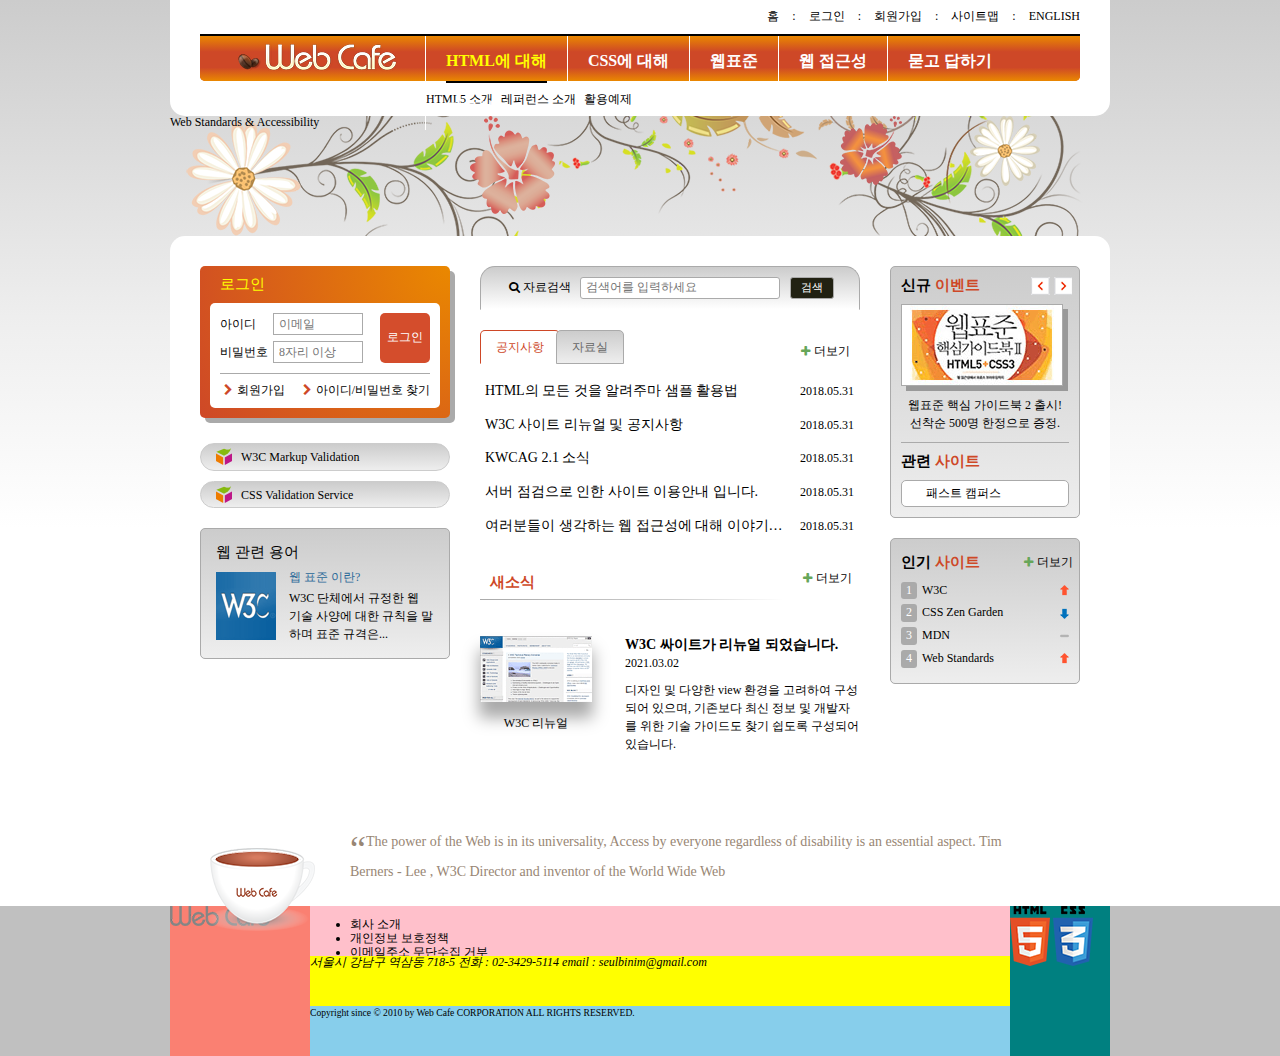
<file: index.html>
<!DOCTYPE html>
<!-- aoa11y -->
<html lang="ko">

<head>
  <meta charset="UTF-8">
  <title>웹카페-HTML5, CSS3, 웹표준, 웹접근성</title>
  <link rel="stylesheet" href="css/style.css">
</head>

<body>
  <div class="container">
    <header class="header">
      <h1 class="logo">
        <a href="#">
          <img src="./images/logo.png" alt="web cafe">
        </a>
      </h1>
      <ul class="member">
        <li><a href="#">홈</a><span class="divider" aria-hidden="true">:</span></li>
        <li><a href="#">로그인</a><span class="divider" aria-hidden="true">:</span></li>
        <li><a href="#">회원가입</a><span class="divider" aria-hidden="true">:</span></li>
        <li><a href="#">사이트맵</a><span class="divider" aria-hidden="true">:</span></li>
        <li><a href="#">english</a></li>
      </ul>
      <!-- <ul class="member">
        <li><a class="first" href="#">홈</a></li>
        <li><a href="#">로그인</a></li>
        <li><a href="#">회원가입</a></li>
        <li><a href="#">사이트맵</a></li>
        <li><a href="#">english</a></li>
      </ul> -->
      <nav class="navigation">
        <h2 class="a11y-hidden">메인 메뉴</h2>
        <ul class="menu reset-list">
          <li class="menu-item menu-act">
            <a href="#" role="button" class="menu-item-button">HTML에 대해</a>
            <ul class="sub-menu sub-menu1 reset-list">
              <li>
                <a href="#">HTML5 소개</a>
              </li>
              <li>
                <a href="#">레퍼런스 소개</a>
              </li>
              <li>
                <a href="#">활용예제</a>
              </li>
            </ul>
          </li>
          <li class="menu-item">
            <a href="#" role="button" class="menu-item-button">CSS에 대해</a>
            <ul class="sub-menu sub-menu2 reset-list">
              <li>
                <a href="#">CSS 소개</a>
              </li>
              <li>
                <a href="#">CSS2 VS CSS3</a>
              </li>
              <li>
                <a href="#">CSS 애니메이션</a>
              </li>
              <li>
                <a href="#">CSS Framework</a>
              </li>
            </ul>
          </li>
          <li class="menu-item">
            <a href="#" role="button" class="menu-item-button">웹표준</a>
            <ul class="sub-menu sub-menu3 reset-list">
              <li>
                <a href="#">웹표준 이란?</a>
              </li>
              <li>
                <a href="#">W3C</a>
              </li>
              <li>
                <a href="#">HTML5의 현재와 미래</a>
              </li>
            </ul>
          </li>
          <li class="menu-item">
            <a href="#" role="button" class="menu-item-button">웹 접근성</a>
            <ul class="sub-menu sub-menu4 reset-list">
              <li>
                <a href="#" class="icon-dot-circled">웹 접근성의 개요</a>
              </li>
              <li>
                <a href="#" class="icon-dot-circled">장애 환경의 이해</a>
              </li>
              <li>
                <a href="#" class="icon-dot-circled">장차법</a>
              </li>
              <li>
                <a href="#" class="icon-dot-circled">웹 접근성 품질마크</a>
              </li>
            </ul>
          </li>
          <li class="menu-item">
            <a href="#" role="button" class="menu-item-button">묻고 답하기</a>
            <ul class="sub-menu sub-menu5 reset-list">
              <li>
                <a href="#">묻고 답하기</a>
              </li>
              <li>
                <a href="#">FAQ</a>
              </li>
              <li>
                <a href="#">1대1 질문</a>
              </li>
              <li>
                <a href="#">웹표준</a>
              </li>
              <li>
                <a href="#">웹 접근성</a>
              </li>
            </ul>
          </li>
          <li class="menu-item">
            <a href="#" role="button" class="menu-item-button">자료실</a>
            <ul class="sub-menu sub-menu6 reset-list">
              <li>
                <a href="#">공개 자료실</a>
              </li>
              <li>
                <a href="#">이미지 자료실</a>
              </li>
              <li>
                <a href="#">웹표준 자료실</a>
              </li>
              <li>
                <a href="#">웹 접근성 자료실</a>
              </li>
            </ul>
          </li>
        </ul>
      </nav>
    </header>
    <div class="visual">
      <div class="visual-text">
        Web Standards &amp; Accessibility
      </div>
    </div>
    <main class="main">
      <div class="group group1">
        <section class="login">
          <h2 class="login-heading">로그인</h2>
          <form method="POST" action="https://formspree.io/seulbinim@gmail.com" class="login-form">
            <fieldset>
              <legend>회원 로그인 폼</legend>
              <div class="user-email">
                <label for="userEmail">아이디</label>
                <input type="email" name="userEmail" id="userEmail" required placeholder="이메일">
              </div>
              <div class="user-pw">
                <label for="userPw">비밀번호</label>
                <input type="password" name="userPw" id="userPw" required placeholder="8자리 이상">
              </div>
              <button type="submit" class="btn-login">로그인</button>
            </fieldset>
          </form>
          <ul class="member-service">
            <li><span class="icon-right-open"></span><a href="#">회원가입</a></li>
            <li><span class="icon-right-open"></span><a href="#">아이디/비밀번호 찾기</a></li>
          </ul>
        </section>
        <section class="validation">
          <h2 class="a11y-hidden">유효성 검사 배너</h2>
          <ul class="validation-list">
            <li>
              <a href="https://validator.w3.org/" target="_blank" title="마크업 유효성 검사 사이트로 이동(새창)">
                W3C Markup Validation
              </a>
            </li>
            <li>
              <a href="https://jigsaw.w3.org/css-validator/" target="_blank" title="CSS 유효성 검사 사이트로 이동(새창)">
                CSS Validation Service
              </a>
            </li>
          </ul>
        </section>
        <section class="term">
          <h2 class="term-heading">웹 관련 용어</h2>
          <dl class="term-list">
            <div class="clearfix">
              <dt class="term-list-subject">웹 표준 이란?</dt>
              <dd class="term-list-thumbnail">
                <img src="./images/web_standards.gif" alt="W3C 로고">
              </dd>
              <dd class="term-list-brief">
                W3C 단체에서 규정한 웹 기술 사양에 대한 규칙을 말하며 표준 규격은...
              </dd>
            </div>
          </dl>
        </section>
      </div>
      <div class="group group2">
        <section class='search'>
          <h2 class="a11y-hidden">검색</h2>
          <form method="POST" action="https://formspree.io/seulbinim@gmail.com" class='search-form'>
            <fieldset class='search-field'>
              <legend>검색 폼</legend>
              <div class="flexbox">
                <label for="search" class='label-search'><span class='icon-search'></span>자료검색</label>
                <input type="search" id='search' name='search' required placeholder="검색어를 입력하세요">
                <button class='btn-search' type="submit">검색</button>
              </div>
            </fieldset>
          </form>
        </section>
        <div class="board">
          <section class="notice tab-act">
            <h2 class="tab notice-heading" id="notice-heading" tabindex="0">공지사항</h2>
            <ul class="notice-list">
              <li>
                <a href="#">HTML의 모든 것을 알려주마 샘플 활용법</a>
                <time datetime="2018-05-31T13:53:45">2018.05.31</time>
              </li>
              <li>
                <a href="#">W3C 사이트 리뉴얼 및 공지사항</a>
                <time datetime="2018-05-31T13:53:45">2018.05.31</time>
              </li>
              <li>
                <a href="#">KWCAG 2.1 소식</a>
                <time datetime="2018-05-31T13:53:45">2018.05.31</time>
              </li>
              <li>
                <a href="#">서버 점검으로 인한 사이트 이용안내 입니다.</a>
                <time datetime="2018-05-31T13:53:45">2018.05.31</time>
              </li>
              <li>
                <a href="#">여러분들이 생각하는 웹 접근성에 대해 이야기를 나누어 봅시다.</a>
                <time datetime="2018-05-31T13:53:45">2018.05.31</time>
              </li>
            </ul>
            <a href="#" class="icon-plus notice-more" title="공지사항" aria-labelledby="notice-heading">더보기</a>
          </section>
          <section class="pds">
            <h2 class="tab pds-heading" id="pds-heading" tabindex="0">자료실</h2>
            <ul class="pds-list">
              <li>
                <a href="#">디자인 사이트 링크 모음</a>
                <time datetime="2018-05-31T13:53:45">2018.05.31</time>
              </li>
              <li>
                <a href="#">웹 접근성 관련 자료 모음</a>
                <time datetime="2018-05-31T13:53:45">2018.05.31</time>
              </li>
              <li>
                <a href="#">예제 샘플 응용해보기</a>
                <time datetime="2018-05-31T13:53:45">2018.05.31</time>
              </li>
              <li>
                <a href="#">웹 접근성 향상을위한 국가 표준 기술 가이드라인</a>
                <time datetime="2018-05-31T13:53:45">2018.05.31</time>
              </li>
              <li>
                <a href="#">로얄티 프리 이미지 자료</a>
                <time datetime="2018-05-31T13:53:45">2018.05.31</time>
              </li>
            </ul>
            <a href="#" class="icon-plus pds-more" title="자료실" aria-labelledby="pds-heading">더보기</a>
          </section>
          <section class='news'>
            <h2 class='news-heading' id='newsTitle'>새소식</h2>
            <article class='news-item'>
              <h3 class='news-item-heading'>W3C 싸이트가 리뉴얼 되었습니다.</h3>
              <time class="news-item-date" datetime="2021-03-02T13:57:28">2021.03.02</time>
              <p class="news-item-brief">
                디자인 및 다양한 view 환경을 고려하여 구성되어 있으며,
                기존보다 최신 정보 및 개발자를 위한 기술 가이드도
                찾기 쉽도록 구성되어 있습니다.
              </p>
              <figure class='news-item-thumbnail'>
                <img src="./images/news.gif" alt="">
                <figcaption>W3C 리뉴얼</figcaption>
              </figure>
            </article>
            <a href="#" class='news-more icon-plus' aria-labelledby="newsTitle">더보기</a>
          </section>
        </div>
      </div>
      <div class="group group3">
        <div class="gradient-box">
          <section class="event">
            <h2 class='event-heading'>
              신규
              <span class="point-color">이벤트</span>
            </h2>
            <div id="eventDetail">
              <span class='drop-shadow'>
                <img src="./images/free_gift.gif" alt="이벤트 경품: 웹표준 핵심 가이드북 2 도서">
              </span>
              <p class='event-brief'>
                <em>웹표준 핵심 가이드북 2 출시!</em> 선착순 500명 한정으로 증정.
              </p>
            </div>
            <div class="btn-event">
              <button type='button' class="btn-event-prev">이전 이벤트 보기</button>
              <button type='button' class="btn-event-next">다음 이벤트 보기</button>
            </div>
          </section>
          <section class='related'>
            <h2 class='related-heading'>
              관련
              <span class="point-color">사이트</span>
            </h2>
            <ul class="related-list" tabindex="0">
              <li><a href="#">패스트 캠퍼스</a></li>
              <li><a href="#">W3C</a></li>
              <li><a href="#">웹접근성 연구소</a></li>
              <li><a href="#">Web Standards</a></li>
              <li><a href="#">정보화 진흥원</a></li>
            </ul>
          </section>
        </div>
        <section class="favorite gradient-box">
          <h2 class="favorite-heading">인기 <span class="point-color">사이트</span></h2>
          <ol class="favorite-list">
            <li class="no1">
              <a href="#">W3C</a>
              <em class="up">상승</em>
            </li>
            <li class="no2">
              <a href="#">CSS Zen Garden</a>
              <em class="down">하락</em>
            </li>
            <li class="no3">
              <a href="#">MDN</a>
              <em class="stop">멈춤</em>
            </li>
            <li class="no4">
              <a href="#">Web Standards</a>
              <em class="up">상승</em>
            </li>
          </ol>
          <a href="#" class="icon-plus favorite-more" title="인기 사이트">더보기</a>
        </section>
      </div>
    </main>
    <article class="slogan">
      <h2 class="slogan-heading" title="웹카페에서 웹표준을">슬로건</h2>
      <p class="slogan-content">
        <q cite="http://w3.org/WAI">The power of the Web is in its universality, Access by everyone regardless of disability is an essential aspect.</q>
        Tim Berners - Lee , W3C Director and inventor of the World Wide Web
      </p>
      <footer class="a11y-hidden">
        출처 : W3C, http://w3.org/WAI/
      </footer>
    </article>
    <footer class="footer">
      <div class="footer-content">
        <div class="footer-logo">
          <a href="#"><img src="./images/footer_logo.png" alt="Web cafe"></a>
        </div>
        <div class="guide">
          <ul class='guide-list'>
            <li><a href="#">회사 소개</a></li>
            <li><a href="#">개인정보 보호정책</a></li>
            <li><a href="#">이메일주소 무단수집 거부</a></li>
            <li><a href="#">contact us</a></li>
            <li><a href="#">site map</a></li>
          </ul>
        </div>
        <div class="adress">
          <address class="address">
            <span>서울시 강남구 역삼동 718-5</span>
            <span>전화 : 02-3429-5114</span>
            <span>email : <a href="mailto:seulbinim@gmail.com?subject=문의사항">seulbinim@gmail.com</a></span>
          </address>
        </div>
        <div class="copyright">
          <small>
            Copyright since &copy; 2010 by Web Cafe CORPORATION ALL RIGHTS RESERVED.
          </small>
        </div>
        <div class="badge">
          <img src="images/html5_logo.png" alt="최신 표준인 HTML5를 사용하여 마크업 했습니다.">
          <img src="images/css3_logo.png" alt="최신 기술인 CSS3를 활용하여 디자인 했습니다.">
        </div>
      </div>
    </footer>
  </div>
</body>

</html>
</file>
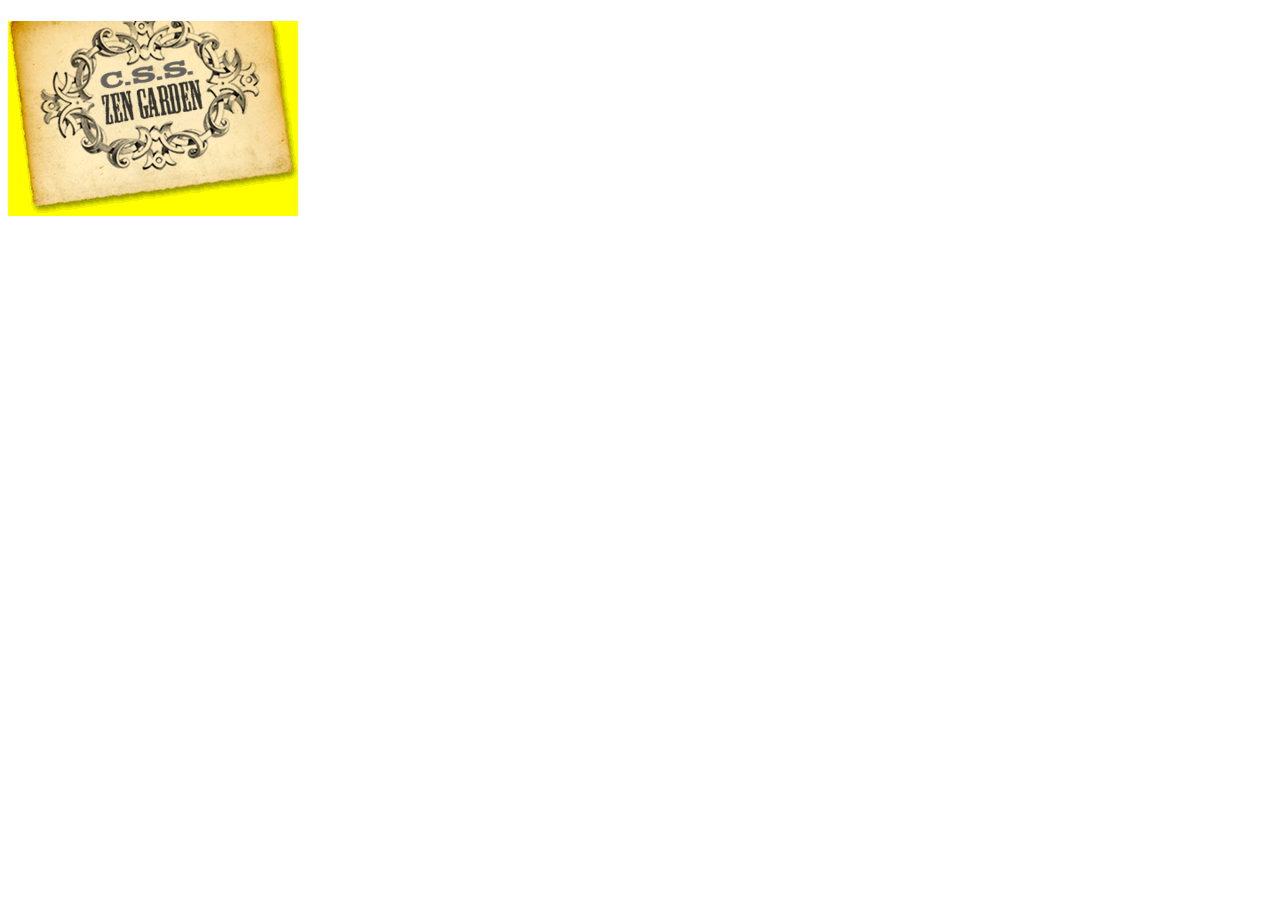
<file: ir.html>
<!DOCTYPE html>
<html lang="en">

<head>
    <meta charset="UTF-8">
    <meta http-equiv="X-UA-Compatible" content="IE=edge">
    <meta name="viewport" content="width=device-width, initial-scale=1.0">
    <title>Image Replacement</title>
    <style>
        .brand{
            position: relative;
            width: 290px;
            height: 195px;
            text-align: center;
            line-height: 195px;
            /* padding-top: 195px; */
        }
        .brand::after {
            background-color: yellow;
            background-image: url(./images/title.png);
            background-repeat: no-repeat;
            background-size: cover;
            overflow: hidden;
            content: ''; 
            position: absolute;
            width: 100%;
            height: 100%;
            top: 0;
            left: 0;
        }
    </style>
</head>

<body>
    <h1 class="brand">CSS Zen Garden</h1>
</body>

</html>
</file>
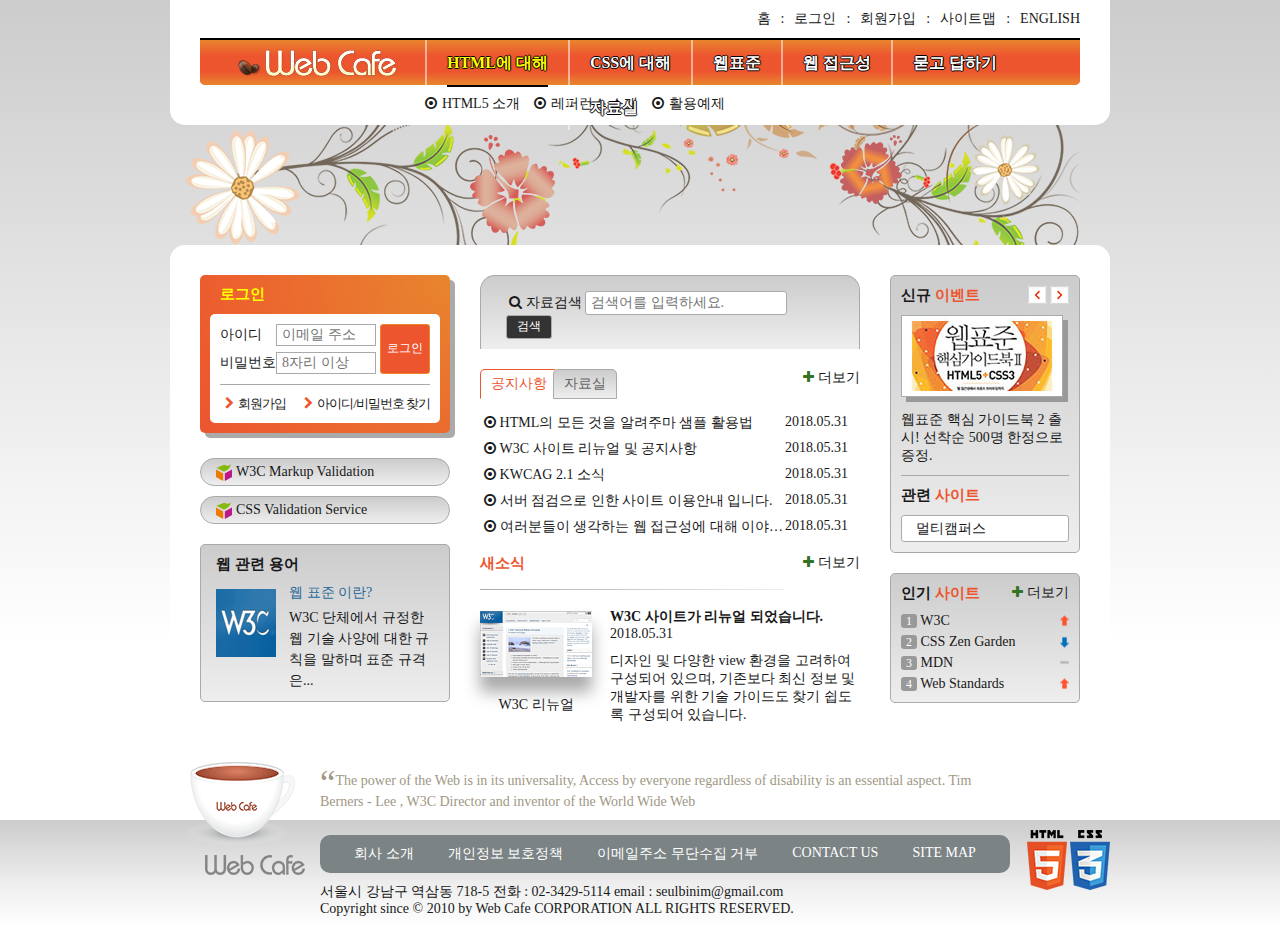
<file: main.html>
<!DOCTYPE html>
<html lang="ko-KR">
  <head>
    <meta charset="UTF-8">
    <title>웹카페</title>
    <link rel="shortcut icon" href="images/common/webcafe.ico" type="image/x-icon">
    <link rel="stylesheet" href="css/stylesheet.css">
    <script src="js/jquery.min.js" defer></script>
    <script src="js/menu-tab.js" defer></script>
  </head>
  <body>
    <div class="wrapper">
      <header class="header">
        <h1 class="logo">
          <a href="#">
            <img src="images/logo.png" alt="Web Cafe">
          </a>
        </h1>
        <ul class="member">
          <li><a href="#">홈</a></li>
          <li><a href="#">로그인</a></li>
          <li><a href="#">회원가입</a></li>
          <li><a href="#">사이트맵</a></li>
          <li><a href="#">english</a></li>
        </ul>
        <nav class="navigation">
            <h2 class="readable-hidden">메인 메뉴</h2>
            <ul class="menu">
              <li class="menu-item menu-act" tabindex="0">
                <span class="menu-item-text">HTML에 대해</span>
                <ul class="sub-menu sub-menu1">
                  <li>
                    <a href="#">HTML5 소개</a>
                  </li>
                  <li>
                    <a href="#">레퍼런스 소개</a>
                  </li>
                  <li>
                    <a href="#">활용예제</a>
                  </li>
                </ul>
              </li>
              <li class="menu-item" tabindex="0">
                <span class="menu-item-text">CSS에 대해</span>
                <ul class="sub-menu sub-menu2">
                  <li>
                    <a href="#">CSS 소개</a>
                  </li>
                  <li>
                    <a href="#">CSS2 VS CSS3</a>
                  </li>
                  <li>
                    <a href="#">CSS 애니메이션</a>
                  </li>
                  <li>
                    <a href="#">CSS Framework</a>
                  </li>
                </ul>
              </li>
              <li class="menu-item" tabindex="0">
                <span class="menu-item-text">웹표준</span>
                <ul class="sub-menu sub-menu3">
                  <li>
                    <a href="#">웹표준 이란?</a>
                  </li>
                  <li>
                    <a href="#">W3C</a>
                  </li>
                  <li>
                    <a href="#">HTML5의 현재와 미래</a>
                  </li>
                </ul>
              </li>
              <li class="menu-item" tabindex="0">
                <span class="menu-item-text">웹 접근성</span>
                <ul class="sub-menu sub-menu4">
                  <li>
                    <a href="#">웹 접근성의 개요</a>
                  </li>
                  <li>
                    <a href="#">장애 환경의 이해</a>
                  </li>
                  <li>
                    <a href="#">장차법</a>
                  </li>
                  <li>
                    <a href="#">웹 접근성 품질마크</a>
                  </li>
                </ul>
              </li>
              <li class="menu-item" tabindex="0">
                <span class="menu-item-text">묻고 답하기</span>
                <ul class="sub-menu sub-menu5">
                  <li>
                    <a href="#">묻고 답하기</a>
                  </li>
                  <li>
                    <a href="#">FAQ</a>
                  </li>
                  <li>
                    <a href="#">1대1 질문</a>
                  </li>
                  <li>
                    <a href="#">웹표준</a>
                  </li>
                  <li>
                    <a href="#">웹 접근성</a>
                  </li>
                </ul>
              </li>
              <li class="menu-item" tabindex="0">
                <span class="menu-item-text">자료실</span>
                <ul class="sub-menu sub-menu6">
                  <li>
                    <a href="#">공개 자료실</a>
                  </li>
                  <li>
                    <a href="#">이미지 자료실</a>
                  </li>
                  <li>
                    <a href="#">웹표준 자료실</a>
                  </li>
                  <li>
                    <a href="#">웹 접근성 자료실</a>
                  </li>
                </ul>
              </li>
            </ul>
          </nav>
      </header>
      <div class="visual">
        <div class="visual-text">
          Web Standards &amp; Accessibility
        </div>
      </div>
      <main class="main">
        <div class="group group1">
          <section class="login">
            <h2 class="login-heading">로그인</h2>
            <form method="POST" action="https://formspree.io/seulbinim@gmail.com" class="login-form">
              <fieldset>
                <legend>회원 로그인 폼</legend>
                <p class="user-email">
                  <label for="user-email">아이디</label><input type="email" id="user-email" name="uid" required placeholder="이메일 주소">
                </p>
                <p class="user-pw">
                  <label for="user-pw">비밀번호</label><input type="password" id="user-pw" name="upw" required placeholder="8자리 이상">
                </p>
                <button type="submit" class="btn-login">로그인</button>
              </fieldset>
            </form>
            <ul class="sign">
              <li><a href="#" class="icon-right-open">회원가입</a></li>
              <li><a href="#" class="icon-right-open">아이디/비밀번호 찾기</a></li>
            </ul>
          </section>
          <h2 class="readable-hidden">유효성 검사 배너</h2>
          <ul class="validation-list">
            <li>
              <a href="https://validator.w3.org/" target="_blank" title="마크업 유효성 검사 사이트로 이동(새창)">
                W3C Markup Validation
              </a>
            </li>
            <li>
              <a href="https://jigsaw.w3.org/css-validator/" target="_blank" title="CSS 유효성 검사 사이트로 이동(새창)">
                CSS Validation Service
              </a>
            </li>
          </ul>
          <section class="term">
            <h2 class="term-heading">웹 관련 용어</h2>
            <dl class="term-list">             
              <div class="clearfix">
                <dt class="term-list-subject">웹 표준 이란?</dt>
                <dd class="term-list-thumbnail">
                  <img src="images/web_standards.gif" alt="W3C 로고">
                </dd>
                <dd class="term-list-brief">
                  W3C 단체에서 규정한 웹 기술 사양에 대한 규칙을 말하며 표준 규격은...
                </dd>
              </div>
            </dl>
          </section>
        </div>
        <div class="group group2">
          <h2 class="readable-hidden">검색</h2>
          <form method="POST" action="https://formspree.io/seulbinim@gmail.com" class="search-form">
            <fieldset>
              <legend>검색 폼</legend>
                              <label for="search" class="icon-search">자료검색</label>
                <input type="search" id="search" name="search"
                       placeholder="검색어를 입력하세요." required>
                <button type="submit" class="btn-search">검색</button>
              </fieldset>
          </form>
          <div class="board">
            <section class="notice tab-act">
              <h2 class="tab notice-heading" id="notice-heading">공지사항</h2>
              <ul class="notice-list">
                <li>
                  <a href="#">HTML의 모든 것을 알려주마 샘플 활용법</a>
                  <time datetime="2018-05-31T13:53:45">2018.05.31</time>
                </li>
                <li>
                  <a href="#">W3C 사이트 리뉴얼 및 공지사항</a>
                  <time datetime="2018-05-31T13:53:45">2018.05.31</time>
                </li>
                <li>
                  <a href="#">KWCAG 2.1 소식</a>
                  <time datetime="2018-05-31T13:53:45">2018.05.31</time>
                </li>
                <li>
                  <a href="#">서버 점검으로 인한 사이트 이용안내 입니다.</a>
                  <time datetime="2018-05-31T13:53:45">2018.05.31</time>
                </li>
                <li>
                  <a href="#">여러분들이 생각하는 웹 접근성에 대해 이야기를 나누어 봅시다.</a>
                  <time datetime="2018-05-31T13:53:45">2018.05.31</time>
                </li>
              </ul>
              <a href="#" class="icon-plus notice-more" title="공지사항" aria-labelledby="notice-heading">더보기</a>
            </section>
            <section class="pds">
              <h2 class="tab pds-heading" id="pds-heading">자료실</h2>
              <ul class="pds-list">
                <li>
                  <a href="#">디자인 사이트 링크 모음</a>
                  <time datetime="2018-05-31T13:53:45">2018.05.31</time>
                </li>
                <li>
                  <a href="#">웹 접근성 관련 자료 모음</a>
                  <time datetime="2018-05-31T13:53:45">2018.05.31</time>
                </li>
                <li>
                  <a href="#">예제 샘플 응용해보기</a>
                  <time datetime="2018-05-31T13:53:45">2018.05.31</time>
                </li>
                <li>
                  <a href="#">웹 접근성 향상을위한 국가 표준 기술 가이드라인</a>
                  <time datetime="2018-05-31T13:53:45">2018.05.31</time>
                </li>
                <li>
                  <a href="#">로얄티 프리 이미지 자료</a>
                  <time datetime="2018-05-31T13:53:45">2018.05.31</time>
                </li>
              </ul>
              <a href="#" class="icon-plus pds-more" title="자료실" aria-labelledby="pds-heading">더보기</a>
            </section>
          </div>
          <section class="news">
            <h2 class="news-heading">새소식</h2>
            <a href="#" class="news-link">
              <article class="news-item">
                <h3 class="news-item-heading">W3C 사이트가 리뉴얼 되었습니다.</h3>
                <time class="news-item-date" datetime="2018-05-31T16:19:23">2018.05.31</time>
                <p class="news-item-brief">
                  디자인 및 다양한 view 환경을 고려하여 구성되어 있으며, 
                  기존보다 최신 정보 및 개발자를 위한 기술 가이드도 
                  찾기 쉽도록 구성되어 있습니다.  
                </p>
                <figure class="news-item-thumbnail">
                  <img src="images/news.gif" alt="W3C 사이트가 HTML 발표 후 새롭게 리뉴얼 된 모습">
                  <figcaption>W3C 리뉴얼</figcaption>
                </figure>
              </article>
            </a>
            <a href="#" class="icon-plus news-more" title="새소식">더보기</a>
          </section>
        </div>
        <div class="group group3">
          <div class="event-related">
            <section class="event">
              <h2 class="event-heading">신규 <span>이벤트</span></h2>
              <div id="event-detail">
                <p class="event-thumbnail">
                  <img src="images/free_gift.gif" alt="이벤트 경품 : 웹표준 핵심 가이드북 2 HTML5+CSS3 도서 증정">
                </p>
                <p class="event-brief">
                    <em>웹표준 핵심 가이드북 2 출시!</em>
                    선착순 500명 한정으로 증정.
                </p>
              </div>
              <div class="btn-event">
                <button class="btn-event-prev">이전 이벤트 보기</button>
                <button class="btn-event-next">다음 이벤트 보기</button>
              </div>
            </section>
            <section class="related">
              <h2 class="related-heading">관련 <span>사이트</span></h2>
              <ul class="related-list" tabindex="0">
                <li><a href="#">멀티캠퍼스</a></li>
                <li><a href="#">W3C</a></li>
                <li><a href="#">CSS ZenGarden</a></li>
                <li><a href="#">웹접근성 연구소</a></li>
                <li><a href="#">Web Standards</a></li>
              </ul>
            </section>
          </div>
          <section class="favorite">
            <h2 class="favorite-heading">인기 <span>사이트</span></h2>
            <ol class="favorite-list">
              <li class="no1">
                <a href="#">W3C</a>
                <em class="up">상승</em>
              </li>
              <li class="no2">
                <a href="#">CSS Zen Garden</a>
                <em class="down">하락</em>
              </li>
              <li class="no3">
                <a href="#">MDN</a>
                <em class="stop">멈춤</em>
              </li>
              <li class="no4">
                <a href="#">Web Standards</a>
                <em class="up">상승</em>
              </li>
            </ol>
            <a href="#" class="icon-plus favorite-more" title="인기 사이트">더보기</a>
          </section>
        </div>
      </main>
      <article class="slogan">
        <h2 class="slogan-heading" title="웹카페에서 웹표준을">슬로건</h2>
        <p class="slogan-content">
          <q cite="http://w3.org/WAI">The power of the Web is in its universality, Access by everyone regardless of disability is an essential aspect.</q>
          Tim Berners - Lee , W3C Director and inventor of the World Wide Web
        </p>
        <footer class="readable-hidden">
          출처 : W3C, http://w3.org/WAI/
        </footer>
      </article>
      <div class="footer-bg">
        <footer class="footer">
          <a href="#" class="footer-logo">
            <img src="images/footer_logo.png" alt="web cafe">
          </a>
          <ul class="guide-list">
            <li><a href="#">회사 소개</a></li>
            <li><a href="#">개인정보 보호정책</a></li>
            <li><a href="#">이메일주소 무단수집 거부</a></li>
            <li><a href="#">contact us</a></li>
            <li><a href="#">site map</a></li>
          </ul>
          <address class="address">
            <span>서울시 강남구 역삼동 718-5</span>
            <span>전화 : 02-3429-5114</span>
            <span>email : <a href="mailto:seulbinim@gmail.com">seulbinim@gmail.com</a></span>
          </address>
          <small class="copyright">
            Copyright since &copy; 2010 by Web Cafe CORPORATION ALL RIGHTS RESERVED.
          </small>
          <div class="badge">
            <img src="images/html5_logo.png" alt="최신 표준인 HTML5를 사용하여 마크업 했습니다.">
            <img src="images/css3_logo.png" alt="최신 기술인 CSS3를 활용하여 디자인 했습니다.">
          </div>
        </footer>
      </div>
    </div>
  </body>
</html>
</file>
<file: css/style.css>
@import url(//spoqa.github.io/spoqa-han-sans/css/SpoqaHanSansNeo.css);
@import url(./fontello.css);
@import url(./normalize.css);

/* CSS 변수 */
:root {
    --primary-color: #ce4827;
    --seccondary-color: #eaac2e;
    --silver: #aaa;
}

/* 숨김 컨텐츠 */
.a11y-hidden,
legend {
    background-color: yellow;
    position: absolute;
    width: 1px;
    height: 1px;
    margin: -1px;
    overflow: hidden;
    /* clip: rect(0 0 0 0); 하위버전 */
    clip-path: polygon(0 0, 0 0, 0 0);
}

/* 스타일 초기화 */
.reset-list {
    list-style: none;
    margin: 0;
    padding-left: 0;
}

html {
    font-size: 10px;
}

body {
    font-size: 1.2rem;
    font-weight: 300;
    font-family: 'Spoqa Han Sans Neo', 'sans-serif';
    background: url(./images/bg_flower.png) no-repeat 50% 0,
        linear-gradient(180deg, #ccc 0%, #eee 30%, #fff 50%, #fff 100%) repeat;
    background-color: #ccc;
}

body *,
body *::before,
body *::after {
    box-sizing: border-box;
}

a {
    text-decoration: none;
    color: inherit;
}

.header,
.visual,
.main,
.slogan,
.footer-content {
    width: 940px;
    margin: 0 auto;
}

/* 헤더 */
.header {
    background-color: #fff;
    position: relative;
    padding: 0 30px 35px;
    border-radius: 0 0 15px 15px;
}

/* 로고 */
.logo {
    margin: 0;
    position: absolute;
    top: 41px;
    left: 65px;
    font-size: 100%;
    line-height: 1;
}

/* 안내링크 */
.member {
    margin: 0;
    list-style: none;
    padding-left: 0;
    text-align: right;
    font-size: 0;
    padding: 5px 0;
    position: relative;
    right: -10px;
}

.member li {
    display: inline-block;
    font-size: 1.2rem;
}

.member a {
    display: inline-block;
    padding: 5px 10px;
    text-transform: uppercase;
    /* font-size: 14px;
    font-weight: 400; */
}

/* .member li:nth-child(n+2):before {    
    content: "|";
} */

.divider {
    margin: 0 3px;
}

/* 메인메뉴 */
.menu {
    background: #ce4827 linear-gradient(to bottom, #ea8800 0%, #ce4827 35%, #ce4827 70%, #ea8800 100%);
    border-top: 2px solid #000;
    /* box-shadow: 0 -2px 0 0 #000; */
    border-radius: 0 0 5px 5px;
    height: 47px;
    padding-left: 225px;
}

.menu a {
    outline: 0;
}

.menu-item {
    float: left;
    border-left: 1px solid #fff;
    position: relative;
}

.menu-item-button {
    display: block;
    line-height: 45px;
    font-size: 1.6rem;
    padding: 2px 20px 0;
    color: #fff;
    font-weight: 700;
    /* text-shadow: 1px 1px 0 #000 -1px -1px 0 #000; */
}

.menu-act .menu-item-button {
    color: #ff0;
    /* border-bottom: 2px solid black; */
}

.menu-act .menu-item-button::after {
    content: "";
    display: block;
    background-color: #000;
    height: 2px;
    margin-top: -2px;
}

/* .menu-item:first-child {
    margin-left: 225px;
} */

.sub-menu {
    position: absolute;
    display: none;
    top: 47px;
    /* 강제로 줄바꿈을 하지 말도록 하는방법 */
    white-space: nowrap;
}

.menu-act .sub-menu {
    display: block;
}

.sub-menu1 .sub-menu2 .sub-menu3 {
    /* display: block; */
    left: 0;
}

.sub-menu4 .sub-menu5 .sub-menu6 {
    /* display: block; */
    right: 0;
}

.sub-menu li {
    display: inline-block;
}

.sub-menu a {
    display: inline-block;
    padding: 10px 0 8px;
    margin-right: 5px;
}

/* .sub-menu a::before {
    content: '\f192';
    font-family: 'fontello';
    display: inline-block;
    text-decoration: inherit;
    width: 1em;
    margin-right: .2em;
    text-align: center;
}
.sub-menu a:hover::before { 
    content: '\e800';
}
.sub-menu a:focus::before { 
    content: '\e800';
} */

.sub-menu a:hover,
.sub-menu a:focus {
    color: red;
}

/* 비주얼 애니메이션 */
@keyframes textAni {
    0% {
        font-size: 12px;
        color: rgba(0, 0, 0, 0);
        /* padding: 0; */
        /* top: 0;
        left: 0; */
        transform: translate(0, 0);
    }

    100% {
        font-size: 24px;
        color: rgba(0, 0, 0, 1);
        /* padding: 75px 0 0 400px; */
        /* top: 75px;
        left: 400px; */
        transform: translate(400px, 75px);
    }
}

.visual-text {
    font-family: Georgia, 'Times New Roman', Times, serif;
    animation-name: textAni;
    animation-duration: 1000ms;
    animation-fill-mode: forwards;
    position: absolute;
    z-index: 10;
    /* display: inline-block; */
}

@keyframes bgAni {
    0% {
        opacity: 1;
    }

    100% {
        opacity: 0;
    }
}

.visual {
    height: 120px;
    position: relative;
}

.visual::before,
.visual::after {
    content: "";
    position: absolute;
    top: 0;
    left: 0;
    width: 100%;
    height: 100%;
    background-repeat: no-repeat;
    animation-name: bgAni;
    animation-duration: 2000ms;
    animation-iteration-count: infinite;
    animation-direction: alternate;
}

.visual::before {
    background-image: url(./images/ani_flower_01.png), url(./images/ani_flower_02.png);
    background-position: 1px -10px, 670px 0;

}

.visual::after {
    background-image: url(./images/ani_flower_03.png), url(./images/ani_flower_04.png);
    background-position: 300px 0, 800px 0;
    animation-delay: 1000ms;
}

/* 메인 컨텐츠 */
.main {
    background-color: #fff;
    border-radius: 15px 15px 0 0;
    display: flex;
    flex-direction: row;
    justify-content: space-between;
    padding: 30px;
    min-height: 400px;
}

.group1 {
    /* background-color: violet; */
    width: 250px;
}

.group2 {
    /* background-color: aqua; */
    width: 380px;
}

.group3 {
    /* background-color: sandybrown; */
    width: 190px;
}

/* 로그인 */
.login {
    background: #ce4827 radial-gradient(circle at right top, #ea8800 0%, #ce4827 100%);
    /* background: radial-gradient(circle at right top, red,green); */
    border-radius: 5px;
    box-shadow: 5px 5px 0 #aaa;
    padding: 10px;
}

.login-heading {
    margin: 0px;
    color: #ff0;
    font-size: 1.5rem;
    font-weight: 500;
    text-indent: 10px;
}

.login-form {
    background: #fff;
    border-radius: 5px 5px 0 0;
    padding: 10px 10px 0 10px;
    margin-top: 10px;
}

.login-form fieldset {
    padding: 0 0 10px 0;
    margin: 0;
    border: 0;
    position: relative;
    border-bottom: 1px solid #aaa;
}

.user-pw {
    margin-top: 6px;
}

.login-form label {
    display: inline-block;
    width: 50px;
}

.login-form input {
    padding: 1px 1px 1px 5px;
    border: 1px solid #aaa;
    width: 90px;
    height: 22px;
}

.btn-login {
    position: absolute;
    top: 0;
    right: 0;
    background-color: #d44d2c;
    padding: 0;
    border: 0;
    color: #fff;
    width: 50px;
    height: 50px;
    border-radius: 5px;
}

.member-service {
    background-color: #fff;
    padding: 5px 10px;
    margin: 0;
    list-style-type: none;
    border-radius: 0 0 5px 5px;
    display: flex;
    justify-content: space-between;
}

.member-service a {
    display: inline-block;
    padding: 5px 0;
}

.member-service .icon-right-open {
    color: #ce4827;
}

/* 유효성 검사 배너 */
.validation-list {
    margin: 25px 0 0 0;
    padding-left: 0;
    list-style-type: none;
}

.validation-list a {
    display: block;
    padding: 7px 5px 5px 40px;
    background: url(./images/validation_icon.png) no-repeat 15px 50%,
        linear-gradient(180deg, #ccc 0%, #eee 100%);
    border: 1px solid #ccc;
    border-radius: 15px;
    margin-top: 10px;
}

.validation-list a:hover,
.validation-list a:focus {
    color: red;
}

/* 웹 관련 용어 */
.term {
    margin-top: 20px;
    background: #ccc linear-gradient(180deg, #ccc, #eee);
    border: 1px solid #aaa;
    border-radius: 5px;
    padding: 15px;
}

.term-heading {
    margin: 0;
    font-size: 1.5rem;
    font-weight: 500;
}

.term-list {
    margin: 10px 0 0 0;
}

.term-list-thumbnail,
.term-list-brief {
    margin-left: 0;
}

.term-list-subject,
.term-list-brief {
    width: 145px;
}

.term-list-subject {
    color: #296897;
    margin-top: -1px;
}

.term-list-brief {
    margin-top: 5px;
    line-height: 1.5;
    /* text-align: justify; */
}

.term-list>div::after {
    content: "";
    display: block;
    clear: both;
}

.term-list>div {
    /* overflow: hidden; */
    margin-top: 10px;
}

.term-list img {
    vertical-align: top;
}

.term-list div:nth-child(odd) .term-list-subject,
.term-list div:nth-child(odd) .term-list-brief {
    float: right;
}

.term-list div:nth-child(odd) .term-list-thumbnail {
    float: left;
}

.term-list div:nth-child(even) .term-list-subject,
.term-list div:nth-child(even) .term-list-brief {
    float: left;
}

.term-list div:nth-child(even) .term-list-thumbnail {
    float: right;
}

/* 검색 폼 */
.search-form {
    /* background-color: yellow; */
    background: #ccc linear-gradient(180deg, #ccc, #fff);
    border: 1px solid #aaa;
    border-radius: 15px 15px 0 0;
    /* border-bottom: 0; */
    border-bottom-color: #fff;
    padding: 10px 25px;
}

.search-field {
    border: 0;
    margin: 0;
    padding: 0;
}

.search-form .flexbox {
    display: flex;
    justify-content: space-between;
    align-items: center;
}

.label-search {
    font-weight: 400;
}

.search-form input {
    width: 200px;
    border: 1px solid #aaa;
    padding: 1px 1px 1px 5px;
    height: 22px;
    border-radius: 3px;
}

.btn-search {
    border: 1px solid #aaa;
    border-radius: 3px;
    background-color: #212112;
    color: #fff;
    padding: 3px 10px;
    height: 22px;
    font-size: 1.1rem;
}

/* 공지사항 및 자료실 */
.board {
    /* display: flex; */
    position: relative;
    /* margin-top: 10px; */
    padding-top: 45px;
    margin-top: 20px;
}

.notice-list,
.notice-more,
.pds-list,
.pds-more {
    display: none;
}

.tab-act .notice-list,
.tab-act .notice-more,
.tab-act .pds-list,
.tab-act .pds-more {
    display: block;
}

.tab {
    border: 1px solid #aaa;
    border-radius: 5px 5px 0 0;
    background: #ccc linear-gradient(180deg, #ccc, #eee);
    margin: 0;
    padding: 10px 15px 8px;
    /* height: 30px; */
    font-size: 1.2rem;
    font-weight: 400;
    color: #666;
    position: absolute;
    top: 0;
    cursor: pointer;
}

.tab-act .tab {
    color: #ce4827;
    background: #fff;
    border-color: #ce4827 #ce4827 #fff #ce4827;
}

.notice-heading {
    /* width: 70px;
    margin-right: 0; */
    left: 0;
}

.pds-heading {
    /* width: 60px;
    position: absolute; */
    left: 76px;
}

.notice-list,
.pds-list {
    list-style-type: none;
    margin: 0;
    padding-left: 0;
}

.notice-list li,
.pds-list li {
    display: flex;
    /* justify-content: space-between; */
}

.notice-list a,
.pds-list a {
    /* flex-grow: 1; */
    width: 310px;
    white-space: nowrap;
    overflow: hidden;
    text-overflow: ellipsis;
}

.notice-list time,
.pds-list time {
    /* width: auto; */
    padding: 10px 5px 10px 10px;
}

.notice-more,
.pds-more {
    padding: 5px;
    position: absolute;
    top: 10px;
    right: 5px;
}

.notice-more::before,
.pds-more::before {
    color: hsla(110, 30%, 50%, 1);
}

.notice-list {
    list-style-type: none;
    padding: 0;
    margin: 0;
}

.notice-list a {
    display: inline-block;
    list-style-type: none;
    line-height: 1.5;
    margin: 0;
    padding: 5px 5px 0 5px;
    font-size: 1.4rem;
    font-weight: 400;
}

/* 새소식 */
.news {
    /* background-color: yellow; */
    margin-top: 20px;
    position: relative;
}

.news::before {
    content: '';
    position: absolute;
    top: 35px;
    left: 0;
    width: 100%;
    height: 1px;
    background: #aaa linear-gradient(to right, #aaa 0%, #ccc 50%, #fff 80%, #fff 100%);
}

.news-heading {
    padding: 10px;
    font-size: 1.5rem;
    color: var(--primary-color);
}

.news-more {
    position: absolute;
    right: 0;
    top: 0;
    padding: 8px;
}

.news-more::before {
    color: hsla(110, 30%, 50%, 1);
}

.news-item {
    position: relative;
    padding-left: 145px;
    margin-top: 35px;
}

.news-item-heading {
    margin: 0 0 5px 0;
}

.news-item-brief {
    margin: 10px 0 0 0;
    line-height: 1.5;
}

.news-item-thumbnail {
    margin: 0px;
    position: absolute;
    left: 0;
    top: 0;
    text-align: center;
}

.news-item-thumbnail img {
    display: block;
    box-shadow: 0 15px 15px 1px var(--silver);
    margin-bottom: 15px;
}

/* 신규 이벤트 및 관련 사이트 */
.gradient-box {
    border: 1px solid #aaa;
    border-radius: 5px;
    background: #ccc linear-gradient(180deg, #ccc, #eee);
    padding: 10px;
}

.point-color {
    color: var(--primary-color);
}

.drop-shadow {
    display: inline-block;
    padding: 0;
    margin: 0;
    border: 1px solid #aaa;
    box-shadow: 5px 5px 0 0 #999;
}

.event {
    position: relative;
    border-bottom: 1px solid #aaa;
}

.event img {
    vertical-align: top;
}

.event-brief {
    text-align: center;
    margin: 10px 0;
    line-height: 1.5;
}

.event-brief em {
    font-style: normal;
    display: block;
}

.event-heading,
.related-heading,
.favorite-heading {
    font-size: 1.5rem;
    margin: 0 0 10px 0;
}

.btn-event {
    position: absolute;
    height: 18px;
    width: 55px;
    top: 0px;
    left: 130px;
    height: 18px;
    overflow: hidden;
}

.btn-event-prev,
.btn-event-next {
    width: 19px;
    height: 0;
    border: 0;
    padding: 18px 0 0 0;
    /* background-image: url(./images/back_forward.png);
    background-repeat: no-repeat; */
    background: url(./images/back_forward.png) no-repeat;
}

.btn-event-next {
    background-position: -35px 0;
}


.related {
    padding: 10px 0 0 0;
}

.related-list {
    height: 27px;
    border: 1px solid #aaa;
    border-radius: 5px;
    overflow: hidden;
    margin: 0;
    padding-left: 0px;
    list-style-type: none;
    background-color: #fff;
    /* font-size: 1.4rem;
    line-height: 2.0; */
    transition-property: all;
    transition-duration: .4s;
    /* transition-property: height, padding; */
    /* transition-duration: 2s, 1s; */
    /* transition-delay: 0s, 2s; */
}

.related-list a {
    display: block;
    line-height: 25px;
    text-indent: 2em;
    /* padding: 10px; */
}

.related-list a:focus {
    outline: 1px solid darkblue;
    outline-offset: -2px;
}

.related-list:hover,
.related-list:focus {
    height: 147px;
    padding: 10px 0;
}

/* 인기 사이트 */
.favorite {
    padding-top: 15px;
    margin-top: 20px;
    position: relative;
}

.favorite-list {
    margin: 0;
    padding-left: 0;
    list-style-type: none;
}

.favorite-list li {
    margin: 5px 0;
    display: flex;
    counter-increment: num;
    align-items: center;
}

.favorite-list li::before {
    content: counter(num);
    display: inline-block;
    color: #fff;
    padding: 2px 5px;
    margin-right: 5px;
    border-radius: 3px;
    background-color: #aaa;
}

.favorite-list a {
    flex-grow: 1;
}

.favorite-list .up,
.favorite-list .down,
.favorite-list .stop {
    font-size: normal;
    width: 9px;
    height: 11px;
    text-indent: 9px;
    overflow: hidden;
    white-space: nowrap;
    background: url(./images/rank.png) no-repeat;
}

.favorite-list .down {
    background-position: 0 100%;
}

.favorite-list .stop {
    background-position: 0 50%;
}

.favorite-more {
    position: absolute;
    top: 9px;
    right: -2px;
    padding: 8px;
}

.favorite-more::before {
    color: hsla(110, 30%, 50%, 1);
}

/* 슬로건 */
.slogan {
    padding: 10px 100px 10px 180px;
    position: relative;
}

.slogan-heading {
    width: 110px;
    height: 83px;
    display: flex;
    justify-content: center;
    align-items: center;
    position: absolute;
    bottom: -25px;
    left: 35px;
    margin: 0;
}

.slogan-heading::after {
    content: '';
    position: absolute;
    width: 100%;
    height: 100%;
    top: 0;
    left: 0;
    background-image: url(./images/coffee.png);
    background-repeat: no-repeat;
    /* background-size: cover; */
    overflow: hidden;
}
.slogan-content {
    font-size: 1.4rem;
    color: #988674;
    line-height: 1.5;
}
/* .slogan-content q {    
    quotes: "[[" "]]";
} */
.slogan-content q::after {    
    content: '';
}
.slogan-content q::before {
    font-size: 3.6rem;
    position: relative;
    top: 15px;
}
/* 푸터 */
.footer {
    background-color: silver;
}

.footer-content {
    display: grid;
    background-color: pink;
    grid-template-columns: 140px 1fr 100px;
    grid-template-rows: 50px 50px 50px;
    grid-template-areas: "logo guide badge"
                         "logo adress badge"
                         "logo copyright badge"
}
.footer-logo {  
    /* grid-area: 1 / 1 / 4 /2; */
    grid-area: logo;
    background-color: salmon;
}
.guide {    
    grid-area: guide;
}
.adress {   
    background-color:yellow;
    /* grid-row-start: 2;
    grid-column-start: 2;
    grid-row-end: 3;
    grid-column-end: 3; */
    grid-area: adress;
}
.copyright {    
    /* grid-area: 3 / 2 / 4 / 3; */
    grid-area: copyright;
    background-color: skyblue;
}
.badge {    
    grid-area: badge;
    /* grid-area: 1 / 3 / 4 / 4; */
    background-color: teal;
}
</file>
<file: css/stylesheet.css>
@charset "utf-8";
@import url("https://spoqa.github.io/spoqa-han-sans/css/SpoqaHanSans-kr.css");
@import url("fontello.css");
@import url("normalize.css");
/* 스타일 초기화 */
html,
body,
div,
span,
applet,
object,
iframe,
h1,
h2,
h3,
h4,
h5,
h6,
p,
blockquote,
pre,
a,
abbr,
acronym,
address,
big,
cite,
code,
del,
dfn,
em,
img,
ins,
kbd,
q,
s,
samp,
small,
strike,
strong,
sub,
sup,
tt,
var,
b,
u,
i,
center,
dl,
dt,
dd,
ol,
ul,
li,
fieldset,
form,
label,
legend,
table,
caption,
tbody,
tfoot,
thead,
tr,
th,
td,
article,
aside,
canvas,
details,
embed,
figure,
figcaption,
footer,
header,
hgroup,
menu,
nav,
output,
ruby,
section,
summary,
time,
mark,
audio,
video {
  margin: 0;
  padding: 0;
  border: 0;
  font-size: 100%;
  font: inherit;
  vertical-align: baseline;
}
/* HTML5 display-role reset for older browsers */
article,
aside,
details,
figcaption,
figure,
footer,
header,
hgroup,
menu,
nav,
section,
main {
  display: block;
}
ul {
  list-style-type: none;
}
a {
  color: inherit;
  text-decoration: none;
}
/* 본문 기본 스타일 */
*,
*::before,
*::after {
  box-sizing: border-box;
}
html {
  font-size: 10px;
}
body {
  font-size: 1.4rem;
  font-family: "Spoqa Han Sans";
  font-weight: 400;
  background-color: #fff;
  color: #181818;
}
/* float를 해제하기 위한 clear 선언 */
.clearfix::after {
  content: "";
  clear: both;
  display: block;
}
/* 숨김 콘텐츠 */
.readable-hidden, legend{
  position: absolute;
  width: 1px;
  height: 1px;
  overflow: hidden;
  clip: rect(0,0,0,0);
}
/* 웹카페 레이아웃 */
.wrapper {
  background: url("images/bg_flower.png") no-repeat 50% 0, linear-gradient(to bottom, #ccc, #eee 45%, #fff 70%, #fff 100%) repeat;
  background-color: #ccc;
}
.header,
.visual,
.main,
.slogan,
.footer {
  width: 940px;
  margin: 0 auto;
}
/* 헤더 */
.header {
  background-color: #fff;
  position: relative;
  padding: 0 30px 40px;
  border-radius: 0 0 15px 15px;
}
/* 로고 */
.logo {
  position: absolute;
  top: 47px;
  left: 65px;
}
/* 멤버 링크 */
.member {
  text-align: right;
  font-size: 0;
  position: relative;
  right: -10px;
}
.member li {
  display: inline-block;
  font-size: 1.4rem;
  text-transform: uppercase;
  padding: 2px 0;
}
.member a{
  display: inline-block;
  padding: 8px 10px;
}
.member li:nth-child(n+2)::before{
  content: ":"
}
/* 메인 메뉴 */
.menu{
  background: linear-gradient(to bottom, #e8852e 0%,#ed552f 35%,#ed552f 70%,#e8852e 100%);
  background-color: #ed552f;
  border-top: 2px solid #000;
  border-radius: 0 0 5px 5px;
  padding-left: 225px;
  height: 47px;
}
.menu-item{
  float: left;
  position: relative;
  outline: 0;
}
.menu-item-text{
  cursor: pointer;
  display: block;
  color: #fff;
  font-weight: 700;
  font-size: 1.6rem;
  padding: 0 20px;
  line-height: 45px;
  border-left: 2px solid rgba(255,255,255,.5);
  text-shadow: 1px 0 0 #000, 0 1px 0 #000, -1px 0 0 #000, 0 -1px 0 #000;
}
.menu-act .menu-item-text{
  color: #ff0;
}
.menu-act .menu-item-text::after{
  content: "";
  display: block;
  background: #000;
  height: 2px;
}
.menu-act .sub-menu{
  display: block !important;
}
.sub-menu{
  position: absolute;
  top: 47px;
  display: none;
  white-space: nowrap;
}
.sub-menu li{
  display: inline-block;
}
.sub-menu a{
  display: inline-block;
  padding: 8px 0 7px;
  margin-right: 10px;
  outline: 0;
}
.sub-menu li:last-child a{
  margin-right: 0;
}
.sub-menu a::before{
  content: "\f192";
  font-family: "fontello";
  margin-right: 5px;
}
.sub-menu a:hover, 
.sub-menu a:focus{
  color: #f00;
}
.sub-menu a:hover::before, 
.sub-menu a:focus::before{
  content: "\e800";
}
.sub-menu1{
  left: 0;
}
.sub-menu2{
  left: 0;
}
.sub-menu3{
  left: 0;
}
.sub-menu4{
  right: 0;
}
.sub-menu5{
  right: 0;
}
.sub-menu6{
  right: 0;
}
/* 비주얼 */

/* 텍스트 애니메이션 */
@keyframes textAni{
  0%{
    font-size: 12px;
    color: rgba(0,0,0,0);
    transform: translate(0,0);
  }
  100%{
    font-size: 24px;
    color: rgba(0,0,0,1);
    transform: translate(400px,75px);
  }
}
/* 배경 애니메이션 */
@keyframes flowerAni{
  0%{ opacity: 1; }
  100%{ opacity: 0; }
}
.visual {
  height: 120px;
  position: relative;
}
.visual::before, .visual::after{
  content: "";
  position: absolute;
  top: 0;
  left: 0;
  width: 100%;
  height: 100%;
  background-repeat: no-repeat;
  animation: flowerAni 2000ms infinite alternate ease-in-out;
}
.visual::before{
  background-image: url("images/ani_flower_01.png"), url("images/ani_flower_02.png");
  background-position: 0 -10px, 670px 10px;
}
.visual::after{
  background-image: url("images/ani_flower_03.png"), url("images/ani_flower_04.png");
  background-position: 300px 10px, 800px 10px;
  animation-delay: 1000ms;
}
.visual-text{
  font-family: Georgia, 'Times New Roman', Times, serif;
  display: inline-block;
  color: rgba(0,0,0,0);
  animation: textAni 2000ms forwards ease-in-out;
}
/* float을 활용한 메인 콘텐츠 레이아웃 */
/* .main{
  padding: 30px 15px;
  border-radius: 15px 15px 0 0;
  background-color: #fff;
  min-height: 400px;
}
.group{
  height: 200px;
  float: left;
  margin: 0 15px;
} */
/* flex를 활용한 메인 콘텐츠 레이아웃 */
.main {
  border-radius: 15px 15px 0 0;
  background-color: #fff;
  display: flex;
  flex-direction: row;
  justify-content: space-evenly;
  padding: 30px 0;
  min-height: 400px;
}
.group1 {
  width: 250px;
}
.group2 {
  width: 380px;
}
.group3 {
  width: 190px;
}
/* 로그인 */
.login{
  background: radial-gradient(circle at right top, #e8852e, #ed552f);
  background-color: #ed552f;
  border-radius: 5px;
  padding: 10px 10px 10px 10px;
  box-shadow: 5px 5px 0 0 #aaa;
}
.login-heading{
  color: #ff0;
  font-weight: 700;
  font-size: 1.5rem;
  text-indent: 10px;
}
.login-form{
  background-color: #fff;
  border-radius: 5px 5px 0 0;
  padding: 10px 10px 0 10px;
  margin-top: 10px;
}
.login-form fieldset{
  position: relative;
  padding-bottom: 10px;
  border-bottom: 1px solid #aaa;
}
.user-email{
  margin-bottom: 6px;
}
.login-form label{
  display: inline-block;
  width: 4em;
}
.login-form input{
  width: 100px;
  height: 22px;
  border: 1px solid #aaa;
  padding: 1px 1px 1px 5px;
}
.btn-login{
  position: absolute;
  top: 0;
  right: 0;
  width: 50px;
  height: 50px;
  border: 1px solid #e8852e;
  background-color: #ed552f;
  color: #fff;
  padding: 0;
  font-size: 1.2rem;
  border-radius: 3px;
}
.sign{
  background-color: #fff;
  border-radius: 0 0 5px 5px;
  padding: 10px;
}
.sign li{
  letter-spacing: -1px;
  font-size: 1.3rem;
}
.sign .icon-right-open::before{
  color: #ed552f;
}
/* float를 활용한 텍스트 링크 배치 */
/* .sign::after{
  content: "";
  display: block;
  clear: both;
}
.sign li:first-child{
  float: left;
}
.sign li:last-child{
  float: right;
} */
/* flex를 활용한 텍스트 링크 배치 */
.sign{
  display: flex;
  justify-content: space-between;
}
/* 유효성 검사 배너 */
.validation-list{
  margin-top: 25px
}
.validation-list li{
  margin-bottom: 10px;
}
.validation-list a{
  display: block;
  background: url("images/validation_icon.png") no-repeat 15px 50%,
              linear-gradient(to bottom, #ccc, #eee);
  border: 1px solid #aaa;
  border-radius: 30px;
  padding: 5px 5px 5px 35px;
}
.validation-list a:hover, 
.validation-list a:focus{
  color: #f00;
  outline: 0;
}
/* 웹 관련 용어 */
.term{
  background: linear-gradient(to bottom, #ccc, #eee);
  background-color: #ccc;
  margin-top: 20px;
  border: 1px solid #aaa;
  border-radius: 5px;
  padding: 10px 15px;
}
.term-heading{
  font-weight: 700;
  font-size: 1.5rem;
}
.term-list{
  margin-top: 10px;
}
.term-list-subject{
  color: #296897;
  float: right;
  width: 145px;
}
.term-list-thumbnail{
  float: left;
  position: relative;
  top: 5px;
}
.term-list-thumbnail img{
  display: block;
}
.term-list-brief{
  line-height: 1.5;
  float: right;
  width: 145px;
  margin-top: 5px;
}
.even{
  margin-top: 10px;
}
.even .term-list-subject, .even .term-list-brief{
  float: left;
}
.even .term-list-thumbnail{
  float: right;
}
/* 검색 폼 */
.search-form{
  border: 1px solid #aaa;
  border-bottom: 0;
  border-radius: 15px 15px 0 0;
  background: linear-gradient(to bottom, #ccc, #eee);
  background-color: #ccc;
  padding: 15px 25px 10px;
}
.search-form label, .search-form input, .btn-search{
  vertical-align: middle;
}
.search-form input{
  border: 1px solid #aaa;
  border-radius: 3px;
  padding: 1px 1px 1px 5px;
  height: 24px;
  width: 202px;
}
.btn-search{
  border: 1px solid #aaa;
  background-color: #333;
  color: #fff;
  height: 24px;
  padding: 0 10px;
  border-radius: 3px;
  font-size: 1.2rem;
}
/* 공지사항 및 자료실 */
.board{
  margin-top: 20px;
  position: relative;
}
.notice-list, .pds-list, .notice-more, .pds-more{
  display: none;
}
.tab-act .notice-list, .tab-act .pds-list,
.tab-act .notice-more, .tab-act .pds-more{
  display: block;
}
.tab{
  position: absolute;
  top: 0;
  cursor: pointer;
}
.notice-heading{
  left: 0;
}
.pds-heading{
  left: 73px;
}
.notice-list, .pds-list{
  padding-top: 45px;
}
.notice-list li, .pds-list li{
  margin-bottom: 10px;
  /* display: flex;
  justify-content: space-between; */
}
.notice-list a, .pds-list a{
  float: left;
  width: calc(100% - 75px);
  white-space: nowrap;
  overflow: hidden;
  text-overflow: ellipsis;
}
.notice-more, .pds-more{
  position: absolute;
  top: -8px;
  right: -8px;
  padding: 8px;
}
.tab{
  border: 1px solid #aaa;
  border-radius: 5px 5px 0 0;
  background: linear-gradient(to bottom, #ccc, #eee);
  background-color: #ccc;
  color: #666;
  padding: 5px 10px;
}
.tab-act .tab{
  border-color: #ed552f;
  border-bottom-color: #fff;
  background: #fff;
  color: #ed552f;
}
.board .icon-plus::before{
  color: hsla(110,50%,30%,1)
}
/* 새소식 */
.news{
  margin-top: 20px;
  position: relative;
}
.news::before{
  content: "";
  position: absolute;
  top: 35px;
  left: 0;
  width: 80%;
  height: 1px;
  background: linear-gradient(to right, #aaa, #eee);
  background-color: #aaa;
}
.news-heading{
  font-weight: 700;
  color: #ed552f;
  font-size: 1.5rem;
}
.news-link{
  display: block;
  margin-top: 35px;
}
.news-item{
  padding-left: 130px;
  position: relative;
  min-height: 105px;
}
.news-item-heading{
  font-weight: 700;
}
.news-item-brief{
  margin-top: 10px;
}
.news-item-thumbnail{
  position: absolute;
  top: 3px;
  left: 0;
  text-align: center;
}
.news-item-thumbnail img{
  box-shadow: 0 15px 15px 0 #aaa;
  margin-bottom: 15px;
}
.news-more{
  position: absolute;
  top: -8px;
  right: -8px;
  padding: 8px;
}
.news .icon-plus::before{
  color: hsla(110,50%,30%,1)
}
/* 신규 이벤트 및 관련 사이트 */
.event-related{
  background: linear-gradient(to bottom, #ccc, #eee);
  background-color: #ccc;
  border: 1px solid #aaa;
  border-radius: 5px;
  padding: 10px;
}
.event{
  border-bottom: 1px solid #aaa;
  position: relative;
}
.event-heading, 
.related-heading, 
.favorite-heading {
  font-weight: 700;
  font-size: 1.5rem;
}
.event-heading span, 
.related-heading span,
.favorite-heading span{
  color: #ed552f;
}
.event-thumbnail, .event-brief{
  margin: 10px 0;
}
.event-thumbnail img{
  border: 1px solid #aaa;
  box-shadow: 5px 5px 0 0 #999;
}
.btn-event{
  height: 18px;
  position: absolute;
  top: 0;
  right: 0;
}
.btn-event-prev, .btn-event-next{
  cursor: pointer;
  width: 19px;
  height: 0;
  border: 0;
  padding: 18px 0 0 0;
  overflow: hidden;
  background: url("images/back_forward.png") no-repeat;
}
.btn-event-next{
  background-position: -36px 0;
}
.related{
  padding-top: 10px;
}
.related-list{
  background-color: #fff;
  margin-top: 10px;
  border: 1px solid #aaa;
  border-radius: 3px;
  height: 27px;
  overflow: hidden;
  transition: all 500ms ease-in-out;
}
.related-list:hover, 
.related-list:focus{
  height: 137px;
  padding: 5px 0;
}
.related-list a{
  display: block;
  line-height: 25px;
  text-indent: 1em;
}
/* 인기 사이트 */
.favorite{
  margin-top: 20px;
  border: 1px solid #aaa;
  border-radius: 5px;
  background: linear-gradient(to bottom, #ccc, #eee);
  background-color: #ccc;
  padding: 10px;
  position: relative;
}
.favorite-list{
  overflow: hidden;
  counter-reset: number;
  margin-top: 5px;
}
.favorite-list li{
  margin-top: 5px;
  counter-increment: number;
  position: relative;
}
.favorite-list li::before{
  content: counter(number);
  color: #fff;
  font-size: 1.2rem;
  background-color: #999;
  padding: 0 5px;
  border-radius: 3px;
}
.up, .stop, .down{
  background: url("images/rank.png") no-repeat;
  width: 9px;
  height: 0;
  padding-top: 11px;
  overflow: hidden;
  position: absolute;
  right: 0;
  top: 50%;
  transform: translateY(-50%);
}
.stop{
  background-position: 0 50%;
}
.down{
  background-position: 0 100%;
}
.favorite-more{
  position: absolute;
  top: 2px;
  right: 2px;
  padding: 8px;
}
.favorite-more::before{
  color: hsla(110,50%,30%,1);
}
/* 슬로건 */
.slogan {
  position: relative;
  padding: 0 100px 10px 150px;
}
.slogan-heading{
  width: 110px;
  height: 83px;
  line-height: 83px;
  text-align: center;
  position: absolute;
  left: 15px;
  bottom: -25px;
}
.slogan-heading::after{
  content: "";
  position: absolute;
  width: 100%;
  height: 100%;
  top: 0;
  left: 0;
  background: url("images/coffee.png") no-repeat;
}
.slogan-content{
  color: #a09784;
}
.slogan-content q::before{
  font-size: 3.5rem;
  position: relative;
  top: 10px;
}
.slogan-content q::after{
  content: "";
}
/* 푸터 */
.footer-bg {
  background: linear-gradient(to bottom, #ccc, #eee 60%, #fff 100%);
  background-color: #ccc;
}
.footer {
  position: relative;
  padding: 15px 100px 10px 150px;
}
/* 푸터 로고 */
.footer-logo{
  position: absolute;
  top: 35px;
  left: 35px;
}
/* 가이드링크 */
.guide-list{
  background: #7b8385;
  color: #fff;
  border-radius: 10px;
  display: flex;
  justify-content: space-evenly;
  padding: 2px 0;
}
.guide-list a{
  text-transform: uppercase;
  display: block;
  padding: 8px 0;
}
/* 주소 및 저작권 정보 */
.address{
  font-style: normal;
  margin-top: 10px;
}
/* HTML5와 CSS3 로고 */
.badge{
  position: absolute;
  top: 10px;
  right: 0;
}
</file>
